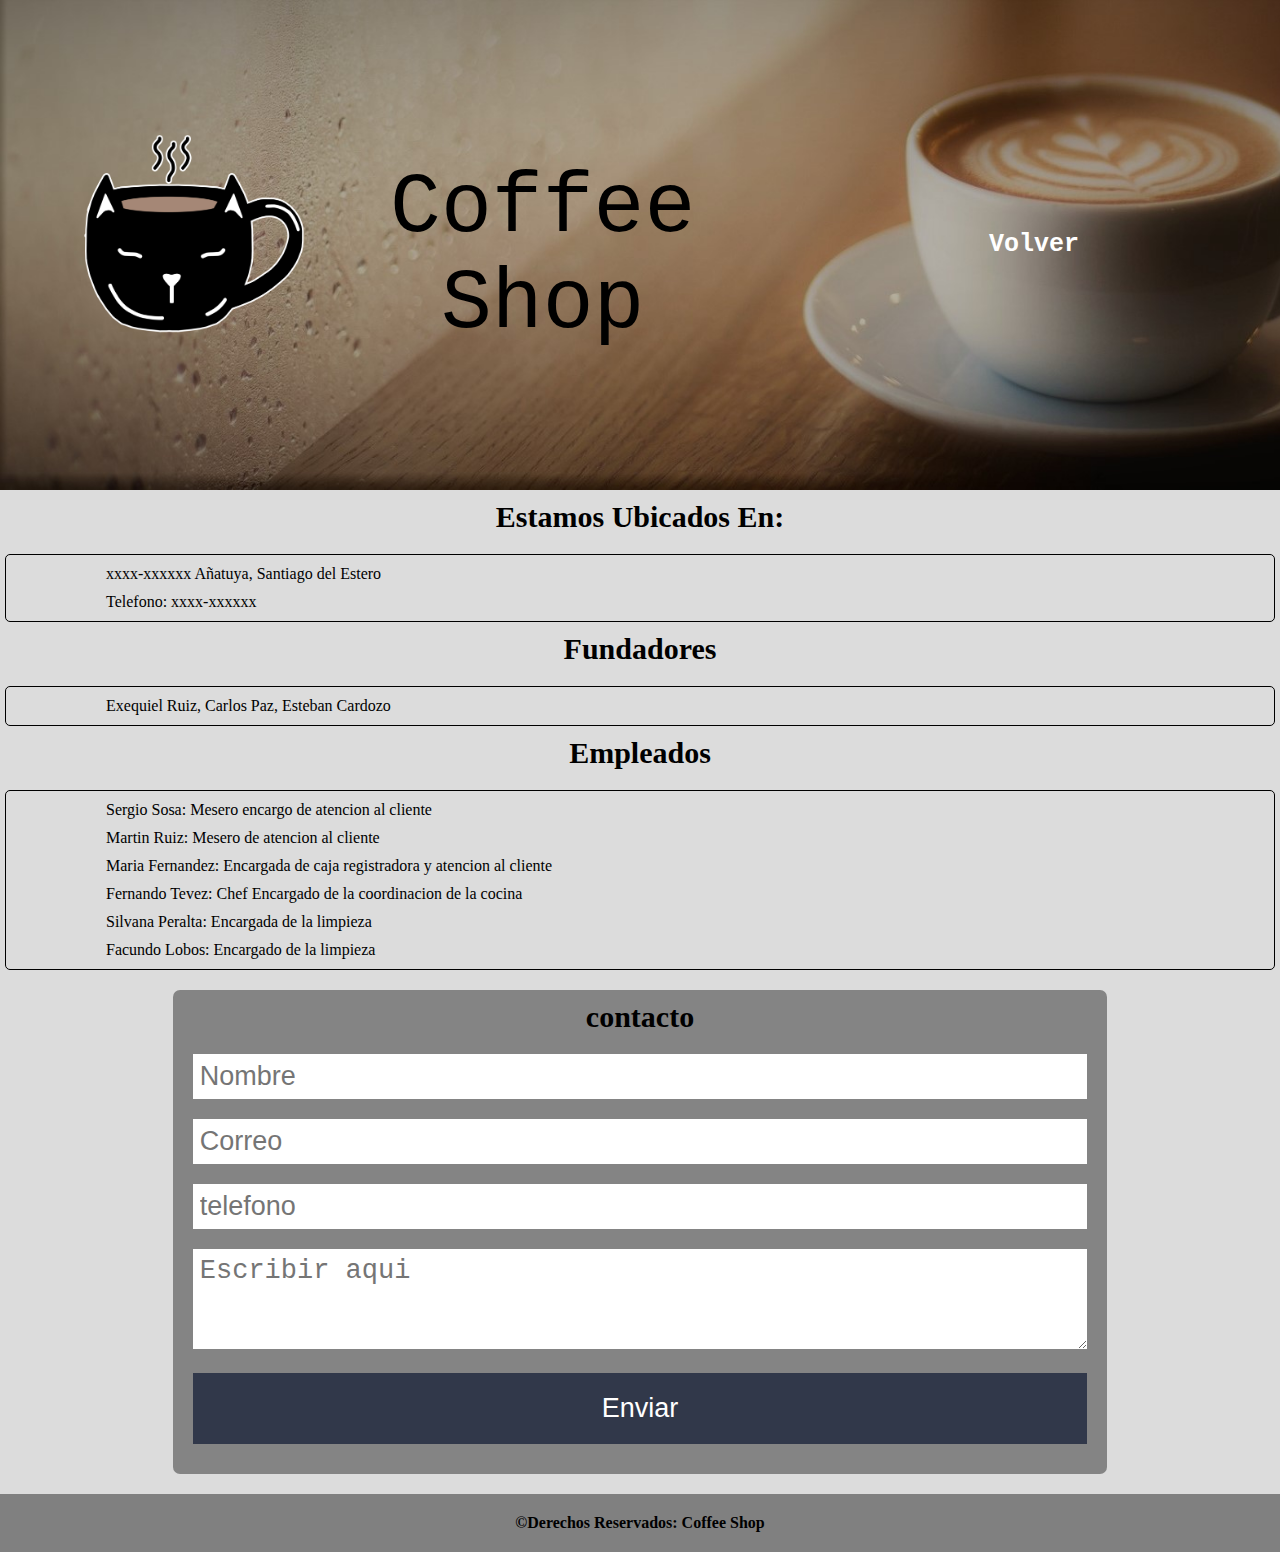
<file: Informacion/Info.html>
<!DOCTYPE html>
<html lang="en">

<head>
    <meta charset="UTF-8">
    <meta http-equiv="X-UA-Compatible" content="IE=edge">
    <meta name="viewport" content="width=device-width, initial-scale=1.0">
    <link rel="preconnect" href="https://fonts.googleapis.com">
    <link rel="preconnect" href="https://fonts.gstatic.com" crossorigin>
    <link href="https://fonts.googleapis.com/css2?family=Bebas+Neue&display=swap" rel="stylesheet">

    <title>Info Coffee Shop</title>

    <link rel="stylesheet" href="/Informacion/Info.css">
    <link rel="stylesheet" href="https://cdnjs.cloudflare.com/ajax/libs/font-awesome/6.1.2/css/all.min.css"
        integrity="sha512-1sCRPdkRXhBV2PBLUdRb4tMg1w2YPf37qatUFeS7zlBy7jJI8Lf4VHwWfZZfpXtYSLy85pkm9GaYVYMfw5BC1A=="
        crossorigin="anonymous" referrerpolicy="no-referrer" />
</head>

<body>
    <header>
        <a href="#" class="logo">
            <img class="logo-cat" src="/media/Logo (1).png" alt="logo">
        </a>

        <h2 class="nombre-cafeteria">Coffee <br> Shop</h2>
        <div class="nnav">
            <nav>
                <ul class="menu-horizontal">
                    <li>
                        <a href="/index.html">Volver</a>
                </ul>
            </nav>
        </div>
    </header>

    <h2 class="info">Estamos Ubicados En:</h2>

    <div class="recuadro">
        <p>xxxx-xxxxxx Añatuya, Santiago del Estero </p>
        <p>Telefono: xxxx-xxxxxx</p>
    </div>

    <h2 class="info">Fundadores</h2>

    <div class="recuadro">
        <p class="nombre-f">Exequiel Ruiz, Carlos Paz, Esteban Cardozo</p>
    </div>

    <h2 class="info">Empleados</h2>

    <div class="recuadro">
        <p>Sergio Sosa: Mesero encargo de atencion al cliente</p>
        <p>Martin Ruiz: Mesero de atencion al cliente</p>
        <p>Maria Fernandez: Encargada de caja registradora y atencion al cliente</p>
        <p>Fernando Tevez: Chef Encargado de la coordinacion de la cocina</p>
        <p>Silvana Peralta: Encargada de la limpieza</p>
        <p>Facundo Lobos: Encargado de la limpieza</p>
    </div>
    <!--este es el formulario de info-->

    <div class="formm">
        <form action="">
            <h2>contacto</h2>
            <input type="text" name="Nombre" placeholder="Nombre">
            <input type="text" name="Correo" placeholder="Correo">
            <input type="text" name="telefono" placeholder="telefono">
            <textarea name="Mensaje" placeholder="Escribir aqui"></textarea>
            <input type="button" value="Enviar" id="boton">
        </form>
    </div>

    <footer>
        <p>&copy;Derechos Reservados: Coffee Shop</p>
        <a href="#"><i class="fa-brands fa-square-twitter"></i></a>
        <a href="#"><i class="fa-brands fa-square-instagram"></i></a>
        <a href="#"><i class="fa-brands fa-facebook"></i></a>
    </footer>
</body>

</html>
</file>
<file: Informacion/Info.css>
* {
    box-sizing: border-box;
}

body {
    margin: 0;
    padding: 0;
    background-color: gainsboro;
}

/*Seccion 1*/
header {
    display: flex;
    justify-content: space-between;
    background-image: url(/media/fondo-header\ 3.jpg);
    background-size: 100vw 40vh;
    font-family: 'Courier New', Courier, monospace;
    align-items: center;
    padding: 30px;
}

header .nombre-cafeteria {
    font-size: 54px;
    color: black;
    font-family: 'Courier New', Courier, monospace, 'Bebas Neue', cursive !important;
    font-weight: 100;
}

.logo img {
    height: 8em;
}

nav a {
    text-decoration: none;
    color: white;
    font-weight: 600;
    padding-right: 10px;
}

.menu-horizontal {
    list-style: none;
    display: flex;
    margin-right: 170px;
}

form {
    width: 100%;
    margin: auto;
    background: rgba(0, 0, 0, 0.4);
    padding: 10px 20px;
    box-sizing: border-box;
    margin-top: 20px;
    margin-bottom: 20px;
    border-radius: 7px;
}

.info {
    margin-top: 10px;
}

.recuadro {
    border: black solid 1px;
    border-radius: 5px;
}

.recuadro p {
    margin: 10px;
}

.nombre-f {
    display: flex;
    flex-direction: space-between;
}

h2 {
    color: black;
    text-align: center;
    margin: 0;
    font-size: 30px;
    margin-bottom: 20px;
}

input,
textarea {
    width: 100%;
    margin-bottom: 20px;
    padding: 7px;
    box-sizing: border-box;
    font-size: 27px;
    border: none;
}

textarea {
    min-height: 100px;
    max-height: 200px;
    max-width: 100%;
}

#boton {
    background: #31384a;
    color: white;
    padding: 20px;
    text-align: center;
}

#boton:hover {
    cursor: pointer;
}

footer {
    text-align: center;
    padding: 20px;
    background-color: grey;
    font-weight: bold;
}

i {
    font-size: 30px;
}

a {
    color: black;
}

/*responsive movil*/

@media screen and (min-width: 320px) and (max-width: 480px) {

    * {
        padding: 0;
        margin: 0;
        box-sizing: border-box;
    }

    header {
        background-image: url(/media/fondo-header\ 3.jpg)no-repeat;
        background-size: cover;
        padding: 30px;
    }

    header .nombre-cafeteria {
        font-family: 'Bebas Neue', cursive;
        font-size: 1.80em;
        color: whitesmoke;
        position: absolute;
        left: 110px;
        top: 25px;
    }

    a .logo-cat {
        position: relative;
        font-size: 0.50em;
        bottom: 10px;
    }

    .nnav {
        position: relative;
        top: 50px;
        right: 250px;
        width: 1px;
    }

    form {
        width: 94%;
        margin: auto;
        background: rgba(0, 0, 0, 0.4);
        padding: 10px 20px;
        box-sizing: border-box;
        margin-top: 20px;
        margin-bottom: 20px;
        border-radius: 7px;
    }

    .info {
        margin-top: 10px;
    }
}

/*responsive tablet*/

@media screen and (min-width: 481px) and (max-width: 768px) {

    * {
        padding: 0;
        margin: 0;
        box-sizing: border-box;
    }

    header {
        background-image: url(/media/fondo-header\ 3.jpg)no-repeat;
        background-size: cover;
        padding: 35px;
    }

    header .nombre-cafeteria {
        font-family: 'Bebas Neue', cursive;
        font-size: 2.20em;
        position: absolute;
        color: whitesmoke;
        left: 150px;
        top: 35px;
    }

    a .logo-cat {
        position: relative;
        font-size: 0.70em;
        bottom: 15px;
        left: 10px;
    }

    .nnav {
        position: absolute;
        top: 119px;
        left: 53px;
        width: 1px;
    }

    nav {
        font-size: 20px;
    }

    form {
        width: 88%;
        margin: auto;
        background: rgba(0, 0, 0, 0.4);
        padding: 10px 20px;
        box-sizing: border-box;
        margin-top: 20px;
        margin-bottom: 20px;
        border-radius: 7px;
    }

    .info {
        margin-top: 10px;
    }
}

/*responsive portatiles*/

@media screen and (min-width: 769px) and (max-width: 1024px) {

    * {
        padding: 0;
        margin: 0;
        box-sizing: border-box;
    }
    header {
        background-image: url(/media/fondo-header\ 3.jpg)no-repeat;
        background-size: cover;
        padding: 50px;
    }

    header .nombre-cafeteria {
        font-family: 'Bebas Neue', cursive;
        font-size: 2.80em;
        position: absolute;
        left: 250px;
        top: 65px;
    }

    a .logo-cat {
        position: relative;
        font-size: 1em;
        bottom: 10px;
        right: 5px;
    }

    .nnav {
        position: relative;
        right: 190px;
        width: 1px;
    }

    nav {
        font-size: 20px;
    }

    .recuadro {
        border: black solid 1px;
        border-radius: 5px;
        margin: 0px 5px 0px 5px
    }

    .recuadro p {
        margin: 10px 0px 10px 50px;
    }

    form {
        width: 83%;
        margin: auto;
        background: rgba(0, 0, 0, 0.4);
        padding: 10px 20px;
        box-sizing: border-box;
        margin-top: 20px;
        margin-bottom: 20px;
        border-radius: 7px;
    }

    .info {
        margin-top: 10px;
    }
}

/*responsive pc*/

@media screen and (min-width: 1025px) and (max-width: 1200px) {

    * {
        padding: 0;
        margin: 0;
        box-sizing: border-box;
    }

    header {
        background-image: url(/media/fondo-header\ 3.jpg)no-repeat;
        background-size: cover;
        padding: 80px;
    }

    header .nombre-cafeteria {
        font-family: 'Bebas Neue', cursive;
        font-size: 3em;
        position: absolute;
        left: 250px;
        top: 100px;
    }

    a .logo-cat {
        position: relative;
        font-size: 1em;
        bottom: 10px;
        right: 5px;
    }

    .nnav {
        position: relative;
        right: 210px;
        width: 1px;
    }

    nav {
        font-size: 25px;
    }

    .recuadro {
        border: black solid 1px;
        border-radius: 5px;
        margin: 0px 5px 0px 5px;
    }

    .recuadro p {
        margin: 10px 0px 10px 100px;
    }

    form {
        width: 78%;
        margin: auto;
        background: rgba(0, 0, 0, 0.4);
        padding: 10px 20px;
        box-sizing: border-box;
        margin-top: 20px;
        margin-bottom: 20px;
        border-radius: 7px;
    }

    .info {
        margin-top: 10px;
    }
}

/*responsive tv*/

@media screen and (min-width: 1201px) and (max-width: 3000px) {

    * {
        padding: 0;
        margin: 0;
        box-sizing: border-box;
    }

    header {
        background-image: url(/media/fondo-header\ 3.jpg)no-repeat;
        background-size: cover;
        padding: 140px;
    }

    header .nombre-cafeteria {
        font-family: 'Bebas Neue', cursive;
        font-size: 5.3em;
        position: absolute;
        left: 390px;
        top: 160px;
    }

    a .logo-cat {
        position: relative;
        font-size: 1.6em;
        bottom: 10px;
        right: 60px;
    }

    .nnav {
        position: relative;
        right: 150px;
        width: 1px;
    }

    nav {
        font-size: 25px;
    }

    .recuadro {
        border: black solid 1px;
        border-radius: 5px;
        margin: 0px 5px 0px 5px;
    }

    .recuadro p {
        margin: 10px 0px 10px 100px;
    }

    form {
        width: 73%;
        margin: auto;
        background: rgba(0, 0, 0, 0.4);
        padding: 10px 20px;
        box-sizing: border-box;
        margin-top: 20px;
        margin-bottom: 20px;
        border-radius: 7px;
    }

    .info {
        margin-top: 10px;
    }
}
</file>
